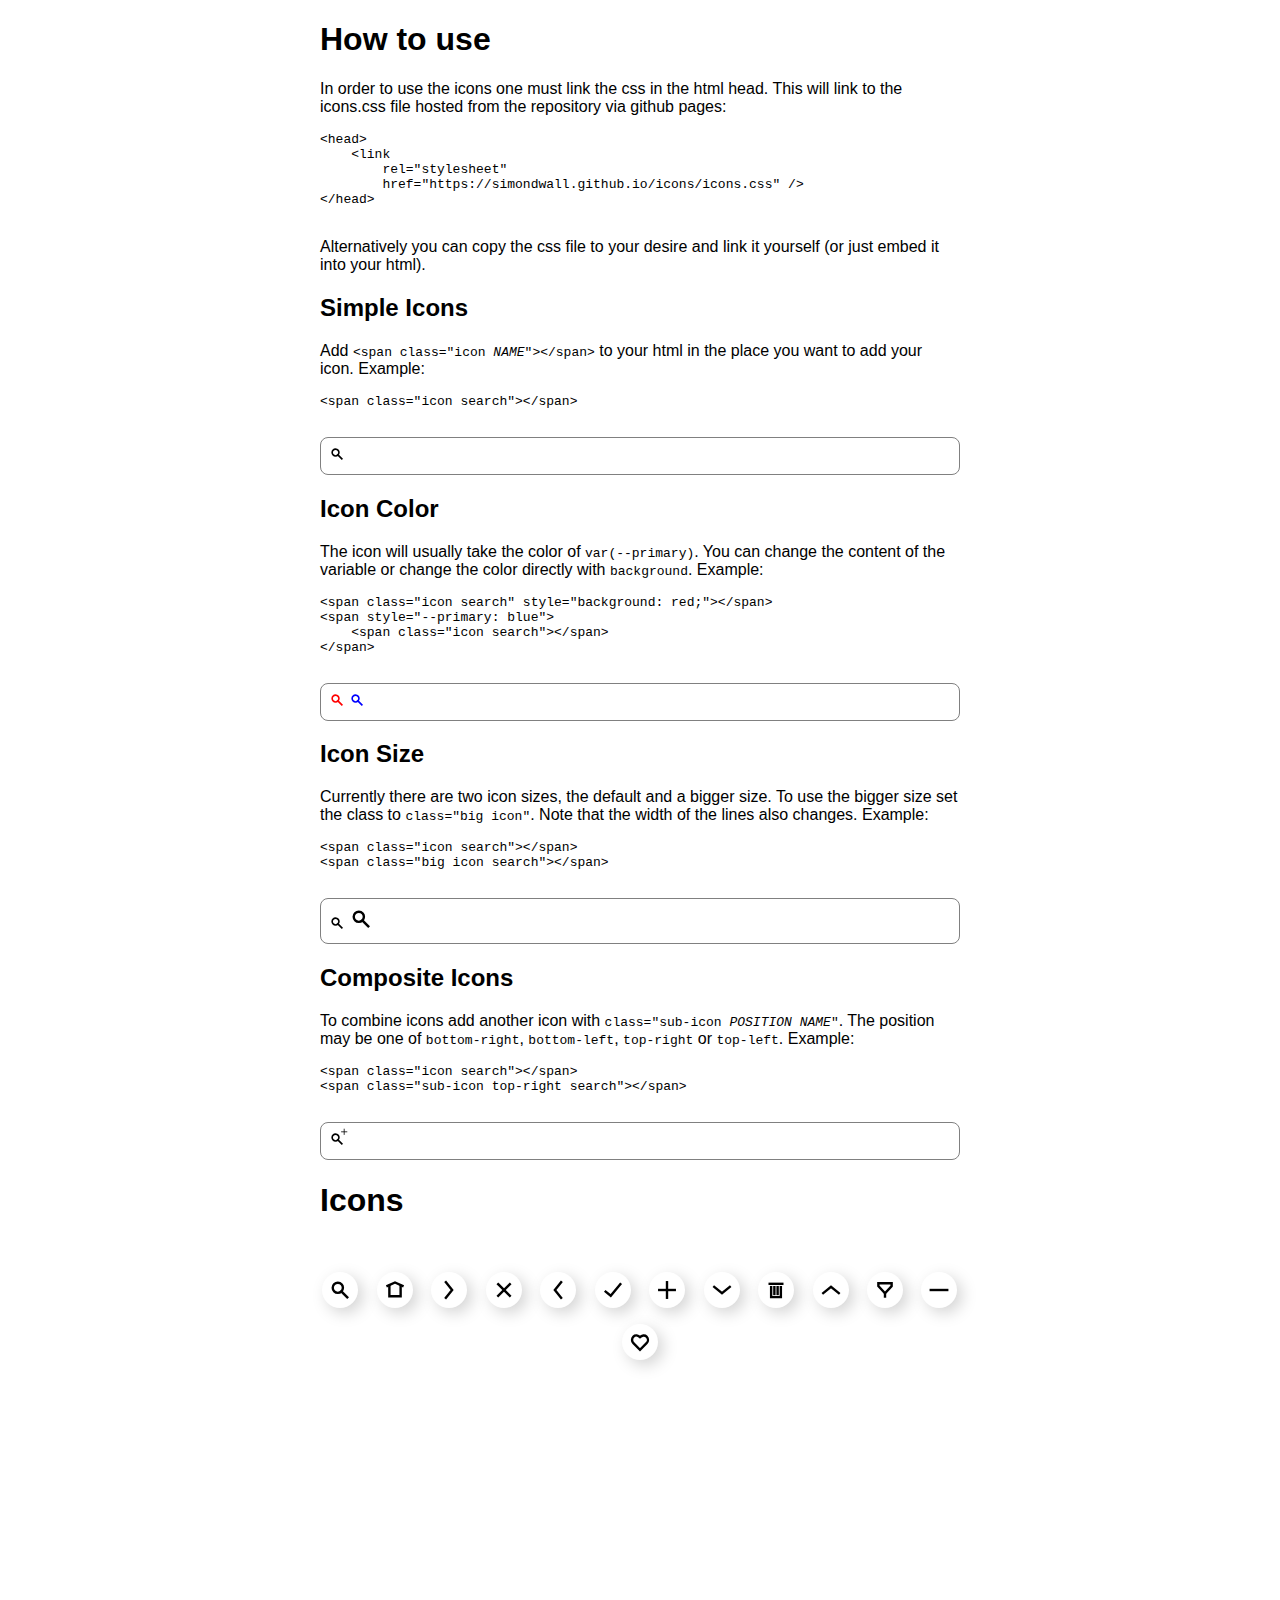
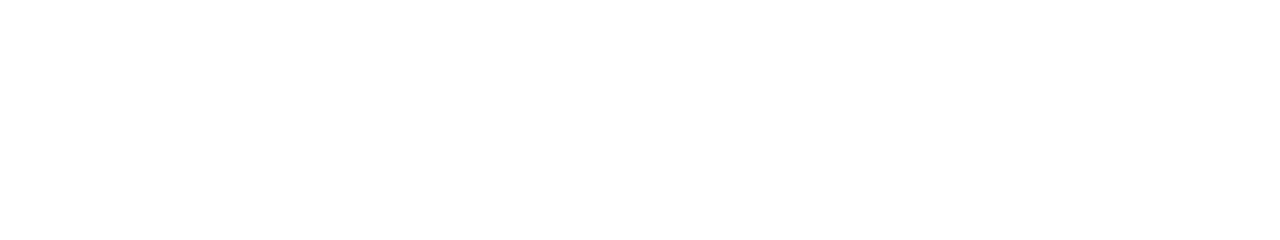
<file: docs/index.html>
<!Doctype html>
<html>

<head>
    <link rel="stylesheet" href="icons.css" />

    <style>
        :root {
            --primary: black;
        }

        .card {
            border: 1px solid gray;
            border-radius: 0.5rem;
            padding: 0.5rem;
            margin: auto;
        }

        #icons {
            padding-top: 2rem;
            display: flex;
            flex-wrap: wrap;
            gap: 1rem;
            justify-content: space-evenly;
        }

        body {
            width: 40rem;
            margin: auto;
            font-family: sans-serif;
            margin-bottom: 30rem;
        }

        button {
            border-radius: 1.125rem;
            background: white;
            box-shadow:5px 5px 1rem lightgray;
        }

        button:hover {
            background: lightgray;
        }
    </style>
</head>

<body>
    <h1>How to use</h1>
    <p>
        In order to use the icons one must link the css in the html head. This will link to the
        icons.css file hosted from the repository via github pages:
    </p>
    <pre>
&lthead&gt
    &ltlink
        rel="stylesheet"
        href="https://simondwall.github.io/icons/icons.css" /&gt
&lt/head&gt
    </pre>
    <p>
        Alternatively you can copy the css file to your desire and link it yourself (or just embed it into your
        html).
    </p>

    <h2>Simple Icons</h2>
    <p>
        Add <code>&ltspan class="icon <var>NAME</var>"&gt&lt/span&gt</code> to your html in the place you want
        to add your icon. Example:
    </p>
    <pre>
&ltspan class="icon search"&gt&lt/span&gt
    </pre>
    <div class="card">
        <span class="icon search"></span>
    </div>

    <h2>Icon Color</h2>
    <p>
        The icon will usually take the color of <code>var(--primary)</code>. You can change the content of the
        variable or change the color directly with <code>background</code>. Example:
    </p>
    <pre>
&ltspan class="icon search" style="background: red;"&gt&lt/span&gt
&ltspan style="--primary: blue"&gt
    &ltspan class="icon search"&gt&lt/span&gt
&lt/span&gt
    </pre>
    <div class="card">
        <span class="icon search" style="background: red;"></span>
        <span style="--primary: blue">
            <span class="icon search"></span>
        </span>
    </div>

    <h2>Icon Size</h2>
    <p>
        Currently there are two icon sizes, the default and a bigger size. To use the bigger size set the class
        to <code>class="big icon"</code>. Note that the width of the lines also changes. Example:
    </p>
    <pre>
&ltspan class="icon search"&gt&lt/span&gt
&ltspan class="big icon search"&gt&lt/span&gt
    </pre>
    <div class="card">
        <span class="icon search"></span>
        <span class="big icon search"></span>
    </div>

    <h2>Composite Icons</h2>
    <p>
        To combine icons add another icon with <code>class="sub-icon <var>POSITION</var> <var>NAME</var>"</code>.
        The position may be one of <code>bottom-right</code>, <code>bottom-left</code>, <code>top-right</code>
        or <code>top-left</code>. Example:
    </p>
    <pre>
&ltspan class="icon search"&gt&lt/span&gt
&ltspan class="sub-icon top-right search"&gt&lt/span&gt
    </pre>
    <div class="card">
        <span class="icon search"></span>
        <span class="sub-icon top-right plus"></span>
    </div>

    <h1>Icons</h1>
    <div id="icons">
            <button onclick="alert('NAME of this icon is \'search\'.')">
                <span class="big icon search"></span>
            </button>
            <button onclick="alert('NAME of this icon is \'home\'.')">
                <span class="big icon home"></span>
            </button>
            <button onclick="alert('NAME of this icon is \'right_arrow\'.')">
                <span class="big icon right_arrow"></span>
            </button>
            <button onclick="alert('NAME of this icon is \'x\'.')">
                <span class="big icon x"></span>
            </button>
            <button onclick="alert('NAME of this icon is \'left_arrow\'.')">
                <span class="big icon left_arrow"></span>
            </button>
            <button onclick="alert('NAME of this icon is \'tick\'.')">
                <span class="big icon tick"></span>
            </button>
            <button onclick="alert('NAME of this icon is \'plus\'.')">
                <span class="big icon plus"></span>
            </button>
            <button onclick="alert('NAME of this icon is \'down_arrow\'.')">
                <span class="big icon down_arrow"></span>
            </button>
            <button onclick="alert('NAME of this icon is \'trash\'.')">
                <span class="big icon trash"></span>
            </button>
            <button onclick="alert('NAME of this icon is \'up_arrow\'.')">
                <span class="big icon up_arrow"></span>
            </button>
            <button onclick="alert('NAME of this icon is \'filter\'.')">
                <span class="big icon filter"></span>
            </button>
            <button onclick="alert('NAME of this icon is \'minus\'.')">
                <span class="big icon minus"></span>
            </button>
            <button onclick="alert('NAME of this icon is \'heart\'.')">
                <span class="big icon heart"></span>
            </button>
    </div>
</body>

</html>
</file>
<file: docs/icons.css>
span.icon {
    display: inline-block;
    width: 1rem;
    min-width: 1rem;
    height: 1rem;
    min-height: 1rem;
    background: var(--primary);
    mask-repeat: no-repeat;
}

button:has(>span.icon) {
    width: 1.75rem;
    height: 1.75rem;
    padding: 0.375rem;
    border: none;
    text-align: center;
    justify-content: center;
    align-items: center;
}

span.big.icon {
    width: 1.5rem;
    min-width: 1.5rem;
    height: 1.5rem;
    min-height: 1.5rem;
}

button:has(>span.big.icon) {
    width: 2.25rem;
    height: 2.25rem;
}

span.icon+span.sub-icon {
    display: inline-block;
    position: absolute;
    width: 0.5rem;
    height: 0.5rem;
    min-width: 0.5rem;
    min-height: 0.5rem;
    mask-repeat: no-repeat;
    background: var(--primary);
}

span.icon+span.sub-icon.bottom-right {
    transform: translate(-0.3rem, 0.6rem);
}
span.icon+span.sub-icon.bottom-left {
    transform: translate(-1.2rem, 0.6rem);
}
span.icon+span.sub-icon.top-right {
    transform: translate(-0.3rem, -0.2rem);
}
span.icon+span.sub-icon.top-left {
    transform: translate(-1.2rem, -0.2rem);
}

span.big.icon+span.sub-icon.bottom-right {
    transform: translate(-0.5rem, 1rem);
}
span.big.icon+span.sub-icon.bottom-left {
    transform: translate(-1.7rem, 1rem);
}
span.big.icon+span.sub-icon.top-right {
    transform: translate(-0.3rem, -0.2rem);
}
span.big.icon+span.sub-icon.top-left {
    transform: translate(-1.7rem, -0.2rem);
}

span.icon.search, span.sub-icon.search {
    mask-image: url('data:image/svg+xml,%3Csvg%20viewBox%3D%220%200%2010%2010%22%20xmlns%3D%22http%3A//www.w3.org/2000/svg%22%20xmlns%3Axlink%3D%22http%3A//www.w3.org/1999/xlink%22%20style%3D%22fill-rule%3Aevenodd%3Bclip-rule%3Aevenodd%3Bstroke-linecap%3Asquare%3Bstroke-miterlimit%3A2%3Bstroke%3A%23ffffff%3B%22%3E%3Cpath%20d%3D%22M4.086%2C1.965C4.745%2C1.965%205.334%2C2.266%205.723%2C2.737C6.026%2C3.104%206.208%2C3.574%206.208%2C4.086C6.208%2C4.672%205.97%2C5.202%205.586%2C5.586C5.202%2C5.97%204.672%2C6.208%204.086%2C6.208C3.501%2C6.208%202.971%2C5.97%202.587%2C5.586C2.203%2C5.202%201.965%2C4.672%201.965%2C4.086C1.965%2C3.492%202.21%2C2.954%202.605%2C2.569C2.987%2C2.195%203.51%2C1.965%204.086%2C1.965Z%22%20style%3D%22fill%3Anone%3Bstroke%3A%23ffffff%3Bstroke-width%3A1px%3B%22%20/%3E%3Cpath%20d%3D%22M8.035%2C8.035L5.586%2C5.586%22%20style%3D%22fill%3Anone%3Bstroke%3A%23ffffff%3Bstroke-width%3A1px%3B%22%20/%3E%3C/svg%3E');
}

span.icon.home, span.sub-icon.home {
    mask-image: url('data:image/svg+xml,%3Csvg%20viewBox%3D%220%200%2010%2010%22%20xmlns%3D%22http%3A//www.w3.org/2000/svg%22%20xmlns%3Axlink%3D%22http%3A//www.w3.org/1999/xlink%22%20style%3D%22fill-rule%3Aevenodd%3Bclip-rule%3Aevenodd%3Bstroke-linecap%3Asquare%3Bstroke-miterlimit%3A3%3Bstroke%3A%23ffffff%3B%22%3E%3Cpath%20d%3D%22M2.658%2C3.271L2.658%2C7.622L7.342%2C7.622L7.342%2C3.271%22%20style%3D%22fill%3Anone%3Bstroke%3A%23ffffff%3Bstroke-width%3A1px%3B%22%20/%3E%3Cpath%20d%3D%22M1.876%2C3.271L5%2C1.855L8.124%2C3.271%22%20style%3D%22fill%3Anone%3Bstroke%3A%23ffffff%3Bstroke-width%3A1px%3B%22%20/%3E%3C/svg%3E');
}

span.icon.right_arrow, span.sub-icon.right_arrow {
    mask-image: url('data:image/svg+xml,%3Csvg%20viewBox%3D%220%200%2010%2010%22%20xmlns%3D%22http%3A//www.w3.org/2000/svg%22%20xmlns%3Axlink%3D%22http%3A//www.w3.org/1999/xlink%22%20style%3D%22fill-rule%3Aevenodd%3Bclip-rule%3Aevenodd%3Bstroke-linecap%3Asquare%3Bstroke-miterlimit%3A1.5%3Bstroke%3A%23ffffff%3B%22%3E%3Cpath%20d%3D%22M3.7%2C8.232L6.3%2C5L3.7%2C1.768%22%20style%3D%22fill%3Anone%3Bstroke%3A%23ffffff%3Bstroke-width%3A1px%3B%22%20/%3E%3C/svg%3E');
}

span.icon.x, span.sub-icon.x {
    mask-image: url('data:image/svg+xml,%3Csvg%20viewBox%3D%220%200%2010%2010%22%20xmlns%3D%22http%3A//www.w3.org/2000/svg%22%20xmlns%3Axlink%3D%22http%3A//www.w3.org/1999/xlink%22%20style%3D%22fill-rule%3Aevenodd%3Bclip-rule%3Aevenodd%3Bstroke-linecap%3Asquare%3Bstroke-miterlimit%3A2%3Bstroke%3A%23ffffff%3B%22%3E%3Cpath%20d%3D%22M2.579%2C7.421L7.421%2C2.579%22%20style%3D%22fill%3Anone%3Bstroke%3A%23ffffff%3Bstroke-width%3A1px%3B%22%20/%3E%3Cpath%20d%3D%22M2.579%2C2.579L7.421%2C7.421%22%20style%3D%22fill%3Anone%3Bstroke%3A%23ffffff%3Bstroke-width%3A1px%3B%22%20/%3E%3C/svg%3E');
}

span.icon.left_arrow, span.sub-icon.left_arrow {
    mask-image: url('data:image/svg+xml,%3Csvg%20viewBox%3D%220%200%2010%2010%22%20xmlns%3D%22http%3A//www.w3.org/2000/svg%22%20xmlns%3Axlink%3D%22http%3A//www.w3.org/1999/xlink%22%20style%3D%22fill-rule%3Aevenodd%3Bclip-rule%3Aevenodd%3Bstroke-linecap%3Asquare%3Bstroke-miterlimit%3A1.5%3Bstroke%3A%23ffffff%3B%22%3E%3Cpath%20d%3D%22M6.3%2C1.768L3.7%2C5L6.3%2C8.232%22%20style%3D%22fill%3Anone%3Bstroke%3A%23ffffff%3Bstroke-width%3A1px%3B%22%20/%3E%3C/svg%3E');
}

span.icon.tick, span.sub-icon.tick {
    mask-image: url('data:image/svg+xml,%3Csvg%20viewBox%3D%220%200%2010%2010%22%20xmlns%3D%22http%3A//www.w3.org/2000/svg%22%20xmlns%3Axlink%3D%22http%3A//www.w3.org/1999/xlink%22%20style%3D%22fill-rule%3Aevenodd%3Bclip-rule%3Aevenodd%3Bstroke-linecap%3Asquare%3Bstroke-miterlimit%3A2%3Bstroke%3A%23ffffff%3B%22%3E%3Cpath%20d%3D%22M1.947%2C5.668L4.06%2C7.415L8.053%2C2.585%22%20style%3D%22fill%3Anone%3Bstroke%3A%23ffffff%3Bstroke-width%3A1px%3B%22%20/%3E%3C/svg%3E');
}

span.icon.plus, span.sub-icon.plus {
    mask-image: url('data:image/svg+xml,%3Csvg%20viewBox%3D%220%200%2010%2010%22%20xmlns%3D%22http%3A//www.w3.org/2000/svg%22%20xmlns%3Axlink%3D%22http%3A//www.w3.org/1999/xlink%22%20style%3D%22fill-rule%3Aevenodd%3Bclip-rule%3Aevenodd%3Bstroke-linecap%3Asquare%3Bstroke-miterlimit%3A2%3Bstroke%3A%23ffffff%3B%22%3E%3Cpath%20d%3D%22M5%2C8.233L5%2C1.767%22%20style%3D%22fill%3Anone%3Bstroke%3A%23ffffff%3Bstroke-width%3A1px%3B%22%20/%3E%3Cpath%20d%3D%22M1.767%2C5L8.233%2C5%22%20style%3D%22fill%3Anone%3Bstroke%3A%23ffffff%3Bstroke-width%3A1px%3B%22%20/%3E%3C/svg%3E');
}

span.icon.down_arrow, span.sub-icon.down_arrow {
    mask-image: url('data:image/svg+xml,%3Csvg%20viewBox%3D%220%200%2010%2010%22%20xmlns%3D%22http%3A//www.w3.org/2000/svg%22%20xmlns%3Axlink%3D%22http%3A//www.w3.org/1999/xlink%22%20style%3D%22fill-rule%3Aevenodd%3Bclip-rule%3Aevenodd%3Bstroke-linecap%3Asquare%3Bstroke-miterlimit%3A1.5%3Bstroke%3A%23ffffff%3B%22%3E%3Cpath%20d%3D%22M1.768%2C3.7L5%2C6.3L8.232%2C3.7%22%20style%3D%22fill%3Anone%3Bstroke%3A%23ffffff%3Bstroke-width%3A1px%3B%22%20/%3E%3C/svg%3E');
}

span.icon.trash, span.sub-icon.trash {
    mask-image: url('data:image/svg+xml,%3Csvg%20viewBox%3D%220%200%2010%2010%22%20xmlns%3D%22http%3A//www.w3.org/2000/svg%22%20xmlns%3Axlink%3D%22http%3A//www.w3.org/1999/xlink%22%20style%3D%22fill-rule%3Aevenodd%3Bclip-rule%3Aevenodd%3Bstroke-linecap%3Asquare%3Bstroke-miterlimit%3A3%3Bstroke%3A%23ffffff%3B%22%3E%3Cpath%20d%3D%22M2.973%2C3.827L2.973%2C7.967L7.027%2C7.967L7.027%2C3.827%22%20style%3D%22fill%3Anone%3Bstroke%3A%23ffffff%3Bstroke-width%3A1px%3B%22%20/%3E%3Cpath%20d%3D%22M2.375%2C2.428L7.625%2C2.428%22%20style%3D%22fill%3Anone%3Bstroke%3A%23ffffff%3Bstroke-width%3A1px%3B%22%20/%3E%3Cpath%20d%3D%22M5.676%2C6.657L5.676%2C3.827%22%20style%3D%22fill%3Anone%3Bstroke%3A%23ffffff%3Bstroke-width%3A1px%3B%22%20/%3E%3Cpath%20d%3D%22M4.324%2C6.657L4.324%2C3.827%22%20style%3D%22fill%3Anone%3Bstroke%3A%23ffffff%3Bstroke-width%3A1px%3B%22%20/%3E%3C/svg%3E');
}

span.icon.up_arrow, span.sub-icon.up_arrow {
    mask-image: url('data:image/svg+xml,%3Csvg%20viewBox%3D%220%200%2010%2010%22%20xmlns%3D%22http%3A//www.w3.org/2000/svg%22%20xmlns%3Axlink%3D%22http%3A//www.w3.org/1999/xlink%22%20style%3D%22fill-rule%3Aevenodd%3Bclip-rule%3Aevenodd%3Bstroke-linecap%3Asquare%3Bstroke-miterlimit%3A1.5%3Bstroke%3A%23ffffff%3B%22%3E%3Cpath%20d%3D%22M8.232%2C6.3L5%2C3.7L1.768%2C6.3%22%20style%3D%22fill%3Anone%3Bstroke%3A%23ffffff%3Bstroke-width%3A1px%3B%22%20/%3E%3C/svg%3E');
}

span.icon.filter, span.sub-icon.filter {
    mask-image: url('data:image/svg+xml,%3Csvg%20viewBox%3D%220%200%2010%2010%22%20xmlns%3D%22http%3A//www.w3.org/2000/svg%22%20xmlns%3Axlink%3D%22http%3A//www.w3.org/1999/xlink%22%20style%3D%22fill-rule%3Aevenodd%3Bclip-rule%3Aevenodd%3Bstroke-linecap%3Asquare%3Bstroke-miterlimit%3A3%3Bstroke%3A%23ffffff%3B%22%3E%3Cpath%20d%3D%22M7.762%2C3.38L5%2C6.395L2.238%2C3.38L2.238%2C2.191L7.762%2C2.191L7.762%2C3.38Z%22%20style%3D%22fill%3Anone%3Bstroke%3A%23ffffff%3Bstroke-width%3A1px%3B%22%20/%3E%3Cpath%20d%3D%22M5%2C6.395L5%2C7.719%22%20style%3D%22fill%3Anone%3Bstroke%3A%23ffffff%3Bstroke-width%3A1px%3Bstroke-miterlimit%3A2%3B%22%20/%3E%3C/svg%3E');
}

span.icon.minus, span.sub-icon.minus {
    mask-image: url('data:image/svg+xml,%3Csvg%20viewBox%3D%220%200%2010%2010%22%20xmlns%3D%22http%3A//www.w3.org/2000/svg%22%20xmlns%3Axlink%3D%22http%3A//www.w3.org/1999/xlink%22%20style%3D%22fill-rule%3Aevenodd%3Bclip-rule%3Aevenodd%3Bstroke-linecap%3Asquare%3Bstroke-miterlimit%3A2%3Bstroke%3A%23ffffff%3B%22%3E%3Cpath%20d%3D%22M1.576%2C5L8.424%2C5%22%20style%3D%22fill%3Anone%3Bstroke%3A%23ffffff%3Bstroke-width%3A1px%3B%22%20/%3E%3C/svg%3E');
}

span.icon.heart, span.sub-icon.heart {
    mask-image: url('data:image/svg+xml,%3Csvg%20viewBox%3D%220%200%2010%2010%22%20xmlns%3D%22http%3A//www.w3.org/2000/svg%22%20xmlns%3Axlink%3D%22http%3A//www.w3.org/1999/xlink%22%20style%3D%22fill-rule%3Aevenodd%3Bclip-rule%3Aevenodd%3Bstroke-linecap%3Asquare%3Bstroke-miterlimit%3A2%3Bstroke%3A%23ffffff%3B%22%3E%3Cpath%20d%3D%22M5%2C2.975C5.757%2C2.218%206.987%2C1.987%207.744%2C2.744C8.502%2C3.502%208.502%2C4.731%207.744%2C5.489L5%2C8.233L2.256%2C5.489C1.498%2C4.731%201.498%2C3.502%202.256%2C2.744C3.013%2C1.987%204.243%2C2.218%205%2C2.975Z%22%20style%3D%22fill%3Anone%3Bstroke%3A%23ffffff%3Bstroke-width%3A1px%3B%22%20/%3E%3C/svg%3E');
}
</file>
